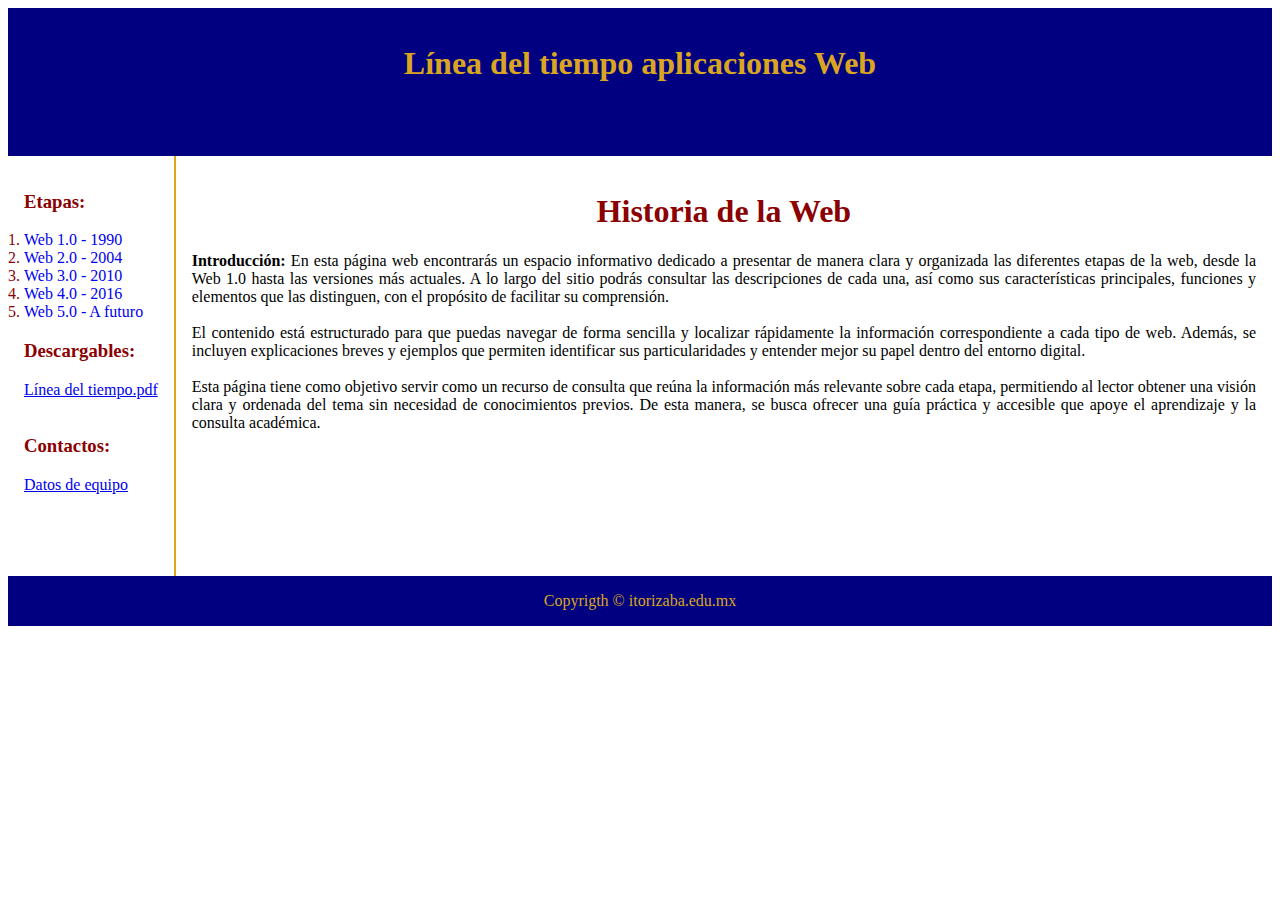
<file: index.html>
<!DOCTYPE html>
<html>
    <head>
        <meta charset="utf-8">
        <meta name="description" content="Blog">
        <meta name="keywords" content="Introducción">
        <title>Evolución Web</title>
        <link rel="Stylesheet" type="text/css" href="estilo.css"> 
        <link rel="icon" href="C:\Users\irais\OneDrive\Documentos\Uni\Sexto semestre\Programación web\Practica_1\imagenes generales\images.png" type="image/png">   
    </head>
    <body>
        <!--class nos sirve para darle estilo, si se usará JavaScript es recomendable utilizar id-->
        <div class="contenedor">
            <header> <h1 align="center">Línea del tiempo aplicaciones Web</h1><br><br></header>
            <nav>
               <h3>Etapas:</h3> 
                <ol>
                    <li><a href="web1.html">Web 1.0 - 1990</a></li>
                    <li><a href="web2.html">Web 2.0 - 2004</a></li>
                    <li><a href="web3.html">Web 3.0 - 2010</a></li>
                    <li><a href="web4.html">Web 4.0 - 2016</a></li>
                    <li><a href="web5.html">Web 5.0 - A futuro</a></li>
                </ol>
                <h3>Descargables:</h3> 
                <a href="línea de tiempo_Equipo1.pdf" download>Línea del tiempo.pdf</a><br><br>
                <h3>Contactos:</h3> 
                <a href="contactos.html" target="_blank">Datos de equipo</a>
            </nav>
        </div>

        <section>
            <article>
                <h1 align="center"><span style="color: darkred">Historia de la Web</span></h1>
                <p><strong>Introducción: </strong>En esta página web encontrarás un espacio informativo dedicado a presentar de manera clara y 
                organizada las diferentes etapas de la web, desde la Web 1.0 hasta las versiones más actuales. A lo largo del sitio podrás 
                consultar las descripciones de cada una, así como sus características principales, funciones y elementos que las distinguen, 
                con el propósito de facilitar su comprensión.<br><br>
                El contenido está estructurado para que puedas navegar de forma sencilla y localizar rápidamente la información correspondiente a 
                cada tipo de web. Además, se incluyen explicaciones breves y ejemplos que permiten identificar sus particularidades y entender mejor
                su papel dentro del entorno digital.<br><br>
                Esta página tiene como objetivo servir como un recurso de consulta que reúna la información más relevante sobre cada etapa, 
                permitiendo al lector obtener una visión clara y ordenada del tema sin necesidad de conocimientos previos. De esta manera, se 
                busca ofrecer una guía práctica y accesible que apoye el aprendizaje y la consulta académica.<br><br>
                </p>
            </article>
        </section>

    </body>
    <footer>Copyrigth &copy; itorizaba.edu.mx</footer>
</html>
</file>
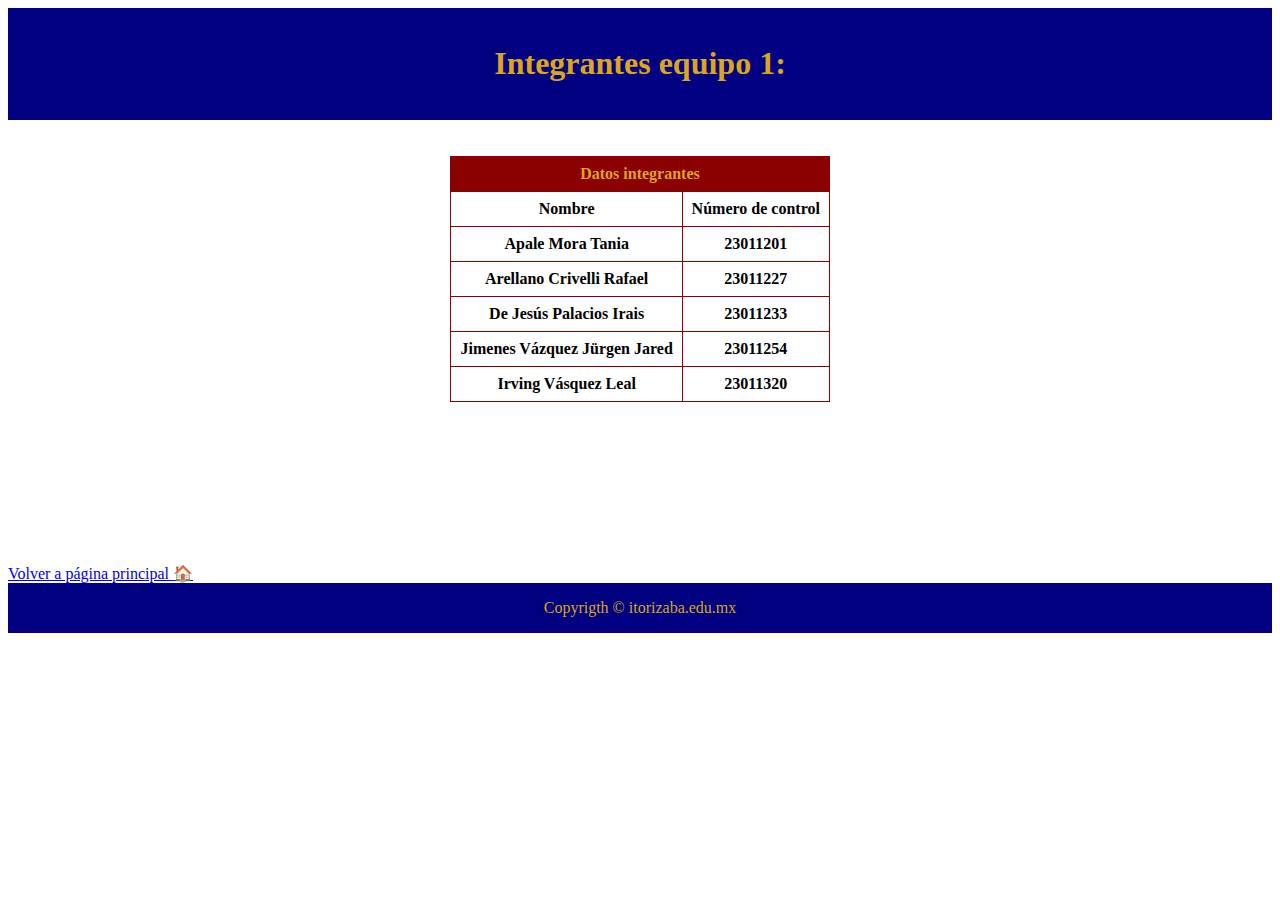
<file: contactos.html>
<!DOCTYPE html>
<html>
    <head>
        <title>Equipo 1</title> 
         <link rel="Stylesheet" type="text/css" href="estilo.css">    
         <link rel="icon" href="images.png" type="image/png">   
    </head>
    <body>
        <header> <h1 align="center">Integrantes equipo 1:</h1></header>
        <br><br>
        <table>
            <tr>
                <th colspan="2">Datos integrantes</th>
            </tr>
            <tr>
                <th>Nombre</th>
                <th>Número de control</th>
                <!--colspan="2"cuantas columnas utilizara-->
                <!--rowspan="2"cuantas filas utilizara-->
            </tr>
            <tr>
                <th>Apale Mora Tania</th>
                <th>23011201</th>
            </tr>
            <tr>
                <th>Arellano Crivelli Rafael</th>
                <th>23011227</th>
            </tr>
            <tr>
                <th>De Jesús Palacios Irais</th>
                <th>23011233</th>
            </tr>
            <tr>
                <th>Jimenes Vázquez Jürgen Jared</th>
                <th>23011254</th>
            </tr>
            <tr>
                <th>Irving Vásquez Leal</th>
                <th>23011320</th>
            </tr>
        </table>
    </body>
    <br><br>
    <br><br>
    <br><br>
    <br><br>
    <br>
    <a href="index.html">Volver a página principal 🏠</a>
    <footer>Copyrigth &copy; itorizaba.edu.mx</footer>

</html>
</file>
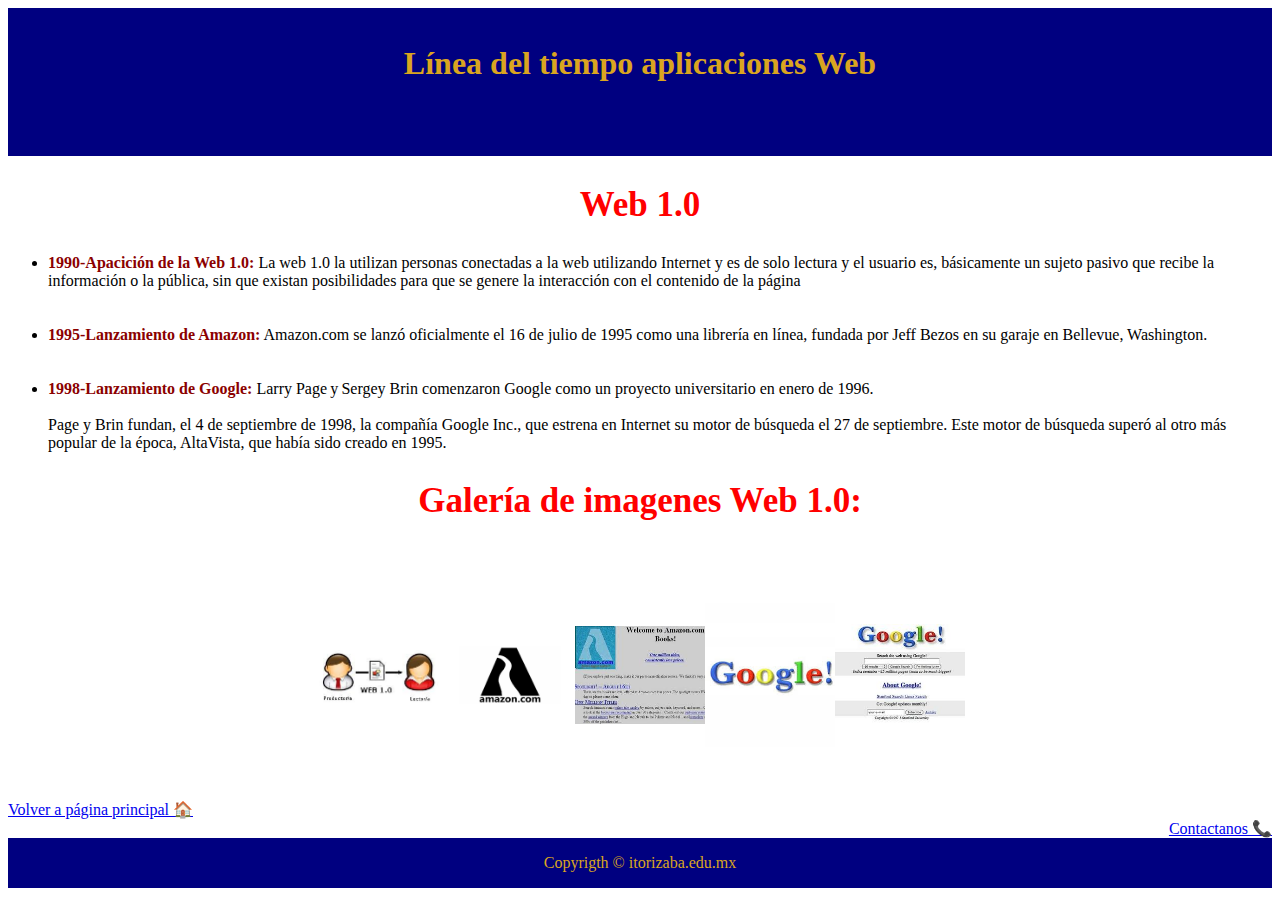
<file: web1.html>
<!DOCTYPE html>
<html>
    <head>
        <title>Web 1.0</title>    
        <link rel="Stylesheet" type="text/css" href="estilo.css">  
    </head>
    <body>
        <header> <h1 align="center">Línea del tiempo aplicaciones Web</h1><br><br></header>

        <h2 style="color: red">Web 1.0</h2>
        <ul>
            <li>
            <strong style="color: darkred">1990-Apacición de la Web 1.0:</strong> La web 1.0 la utilizan personas conectadas a la 
            web utilizando Internet y es de solo lectura y el usuario es, básicamente un sujeto pasivo que
            recibe la información o la pública, sin que existan posibilidades para que se genere la interacción
            con el contenido de la página
            </li>
            <br><br>
            <li>
            <strong style="color: darkred">1995-Lanzamiento de Amazon:</strong> Amazon.com se lanzó oficialmente el 16 de julio de 1995 como una librería en línea,
             fundada por Jeff Bezos en su garaje en Bellevue, Washington.  
            </li>
            <br><br>
            <li>
            <strong style="color: darkred">1998-Lanzamiento de Google:</strong> Larry Page y Sergey Brin comenzaron Google como un proyecto universitario en enero de 1996.<br><br>
            Page y Brin fundan, el 4 de septiembre de 1998, la compañía Google Inc., que estrena en Internet su motor de búsqueda el 27 de septiembre. 
            Este motor de búsqueda superó al otro más popular de la época, AltaVista, que había sido creado en 1995. 
        </ul>

        <h2 style="color: red">Galería de imagenes Web 1.0:</h2>
		<center><section class="galeria">
			<img src="imagenes_web1\web1.jpg">
			<img src="imagenes_web1\amazon.png">
			<img src="imagenes_web1\menuamazon.jpg">
			<img src="imagenes_web1\gugul.jpg">
			<img src="imagenes_web1\Google.jpg">
		</section></center>
        <a href="index.html">Volver a página principal 🏠</a>
        <aside><a href="contactos.html">Contactanos  📞 </a></aside>
    </body>
    <footer>Copyrigth &copy; itorizaba.edu.mx</footer>

</html>
</file>
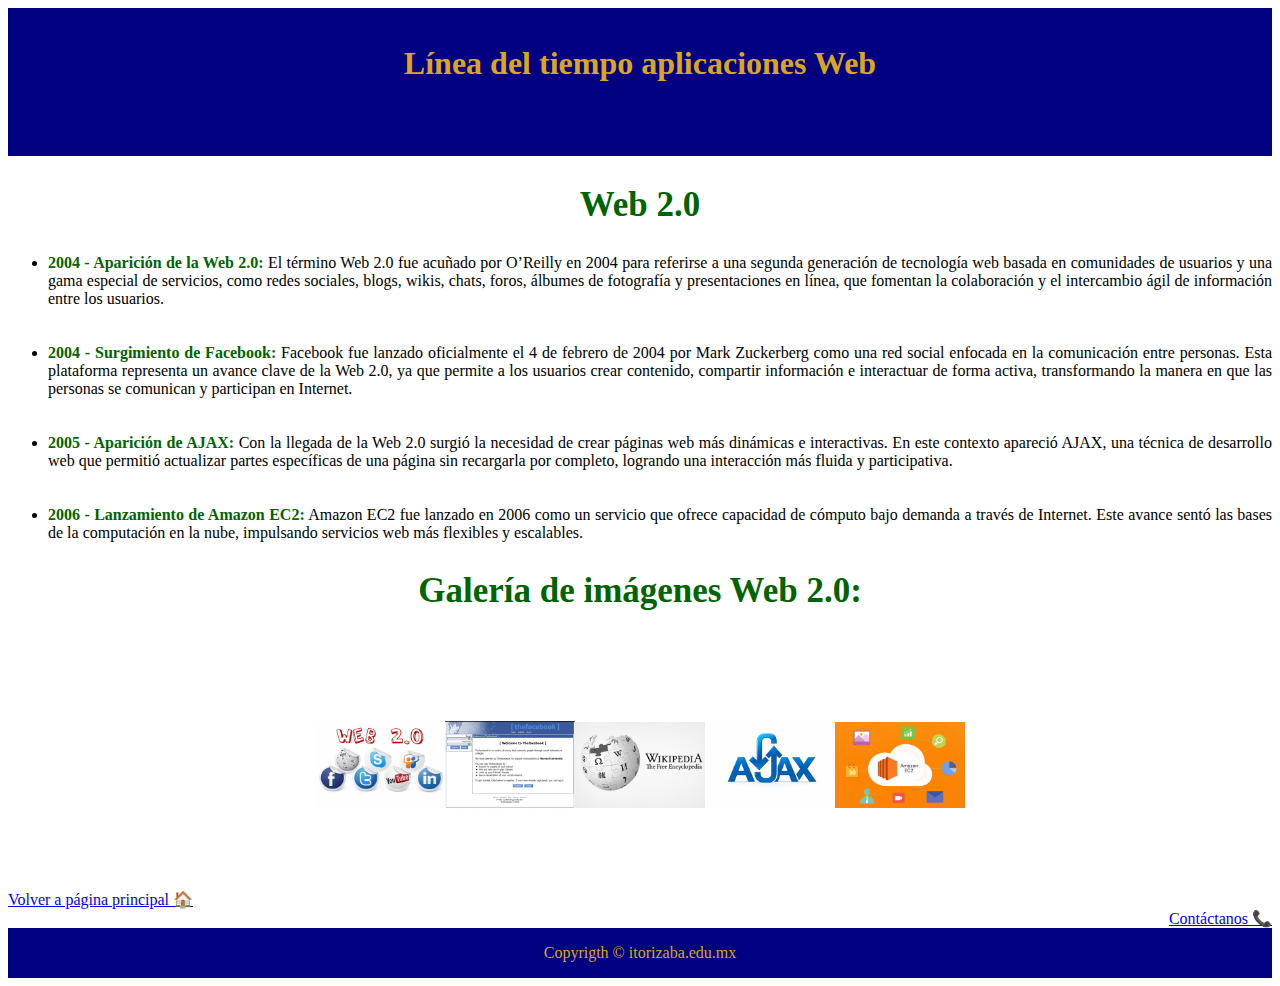
<file: web2.html>
<!DOCTYPE html>
<html>
    <head>
        <title>Web 2.0</title>    
        <link rel="Stylesheet" type="text/css" href="estilo.css">  
    </head>
    <body>
        <header> <h1 align="center">Línea del tiempo aplicaciones Web</h1><br><br></header>

        <div class="seccion-web2">

        <h2>Web 2.0</h2>
        <ul style="text-align: justify;">
            <li>
            <strong>2004 - Aparición de la Web 2.0:</strong>
            El término Web 2.0 fue acuñado por O’Reilly en 2004 para referirse a una segunda generación de tecnología web basada en comunidades de usuarios y una gama especial de servicios, como redes sociales, blogs, wikis, chats, foros, álbumes de fotografía y presentaciones en línea, que fomentan la colaboración y el intercambio ágil de información entre los usuarios.
            </li>
            <br><br>

            <li>
            <strong>2004 - Surgimiento de Facebook:</strong>
            Facebook fue lanzado oficialmente el 4 de febrero de 2004 por Mark Zuckerberg como una red social enfocada en la comunicación entre personas. Esta plataforma representa un avance clave de la Web 2.0, ya que permite a los usuarios crear contenido, compartir información e interactuar de forma activa, transformando la manera en que las personas se comunican y participan en Internet.
            </li>
            <br><br>

            <li>
            <strong>2005 - Aparición de AJAX:</strong>
            Con la llegada de la Web 2.0 surgió la necesidad de crear páginas web más dinámicas e interactivas. En este contexto apareció AJAX, una técnica de desarrollo web que permitió actualizar partes específicas de una página sin recargarla por completo, logrando una interacción más fluida y participativa.
            </li>
            <br><br>

            <li>
            <strong>2006 - Lanzamiento de Amazon EC2:</strong>
            Amazon EC2 fue lanzado en 2006 como un servicio que ofrece capacidad de cómputo bajo demanda a través de Internet. Este avance sentó las bases de la computación en la nube, impulsando servicios web más flexibles y escalables.
            </li>
        </ul>

        <h2>Galería de imágenes Web 2.0:</h2>
    </div>

        <center>
            <section class="galeria">
                <img src="imagenes_web2/w2.png">
                <img src="imagenes_web2/facebook.jfif">
                <img src="imagenes_web2/WIKIPEDIA.png">
                <img src="imagenes_web2/AJAX.png"> 
                <img src="imagenes_web2/AmazonEC2.jfif">
            </section>
        </center>

        <a href="index.html">Volver a página principal 🏠</a>
        <aside><a href="contactos.html">Contáctanos 📞</a></aside>
    </body>
    <footer>Copyrigth &copy; itorizaba.edu.mx</footer>
</html>
</file>
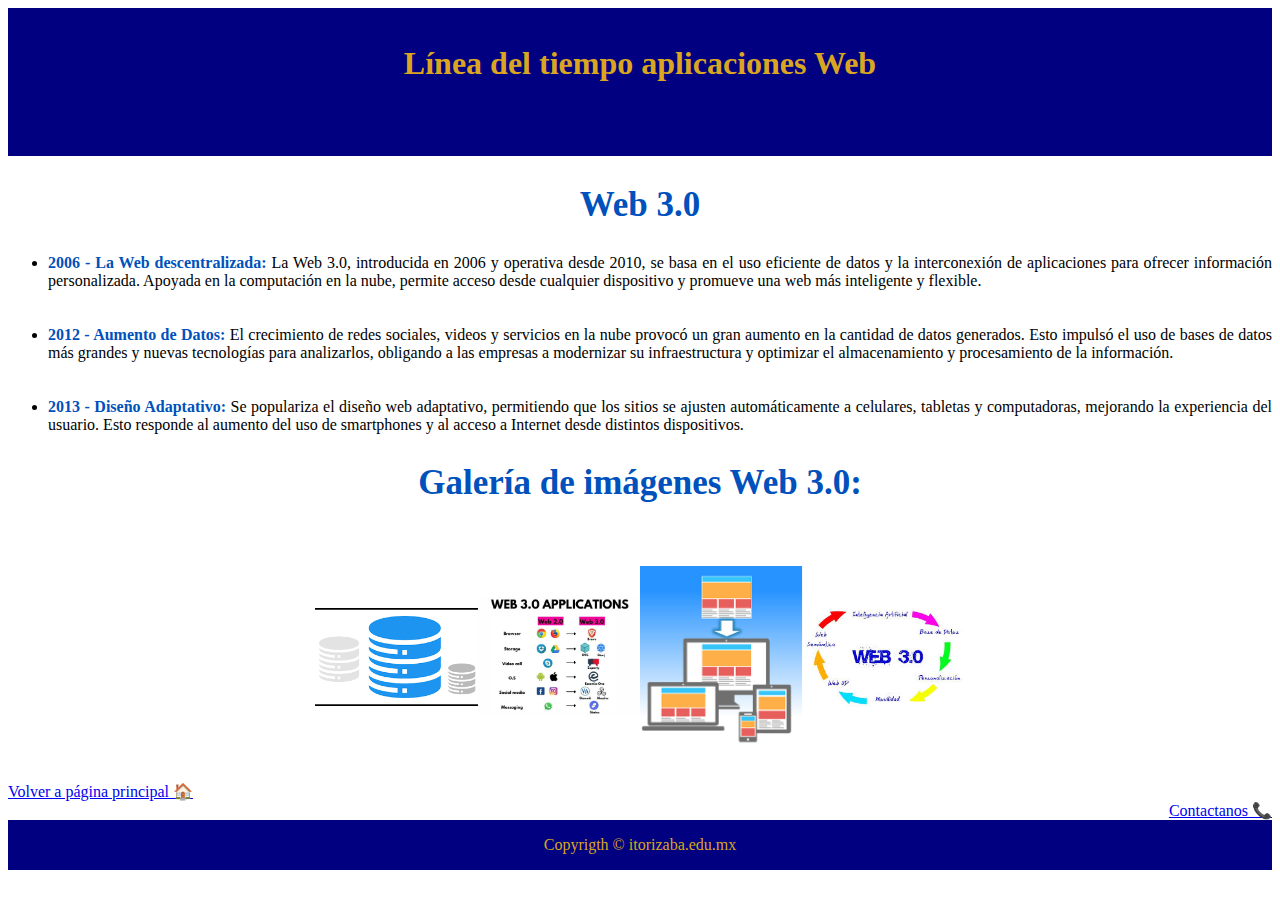
<file: web3.html>
<!DOCTYPE html>
<html>
    <head>
        <title>Web 3.0</title>
        <link rel="Stylesheet" type="text/css" href="estilo.css">      
    </head>
    <body>
        
        <header> <h1 align="center">Línea del tiempo aplicaciones Web</h1><br><br></header>
        <div class="seccion-web3">

        <h2>Web 3.0</h2>
        <ul style="text-align: justify;">

            <li>
            <strong>2006 - La Web descentralizada:</strong>
            La Web 3.0, introducida en 2006 y operativa desde 2010, se basa en el uso eficiente de datos y la interconexión de aplicaciones para ofrecer información personalizada. Apoyada en la computación en la nube, permite acceso desde cualquier dispositivo y promueve una web más inteligente y flexible.
            </li>
            <br><br>

            <li>
            <strong>2012 - Aumento de Datos:</strong>
            El crecimiento de redes sociales, videos y servicios en la nube provocó un gran aumento en la cantidad de datos generados. Esto impulsó el uso de bases de datos más grandes y nuevas tecnologías para analizarlos, obligando a las empresas a modernizar su infraestructura y optimizar el almacenamiento y procesamiento de la información.
            </li>
            <br><br>
        
            <li>
            <strong>2013 - Diseño Adaptativo:</strong>
            Se populariza el diseño web adaptativo, permitiendo que los sitios se ajusten automáticamente a celulares, tabletas y computadoras, mejorando la experiencia del usuario. Esto responde al aumento del uso de smartphones y al acceso a Internet desde distintos dispositivos.  
        </li>
        </ul>

        <h2>Galería de imágenes Web 3.0:</h2>
        </div>
        <center>
            <section class="galeria">
                <img src="imagenes_web3\AumentoDeDatos.png">
                <img src="imagenes_web3\dApps-Web-3.0.jpg">
                <img src="imagenes_web3\diseñoAdaptativo.png">
                <img src="imagenes_web3\web3.jpg">
            </section>
        </center>

        <a href="index.html">Volver a página principal 🏠</a>
        <aside><a href="contactos.html">Contactanos  📞 </a></aside>    
    </body>
        <footer>Copyrigth &copy; itorizaba.edu.mx</footer>
</html>
</file>
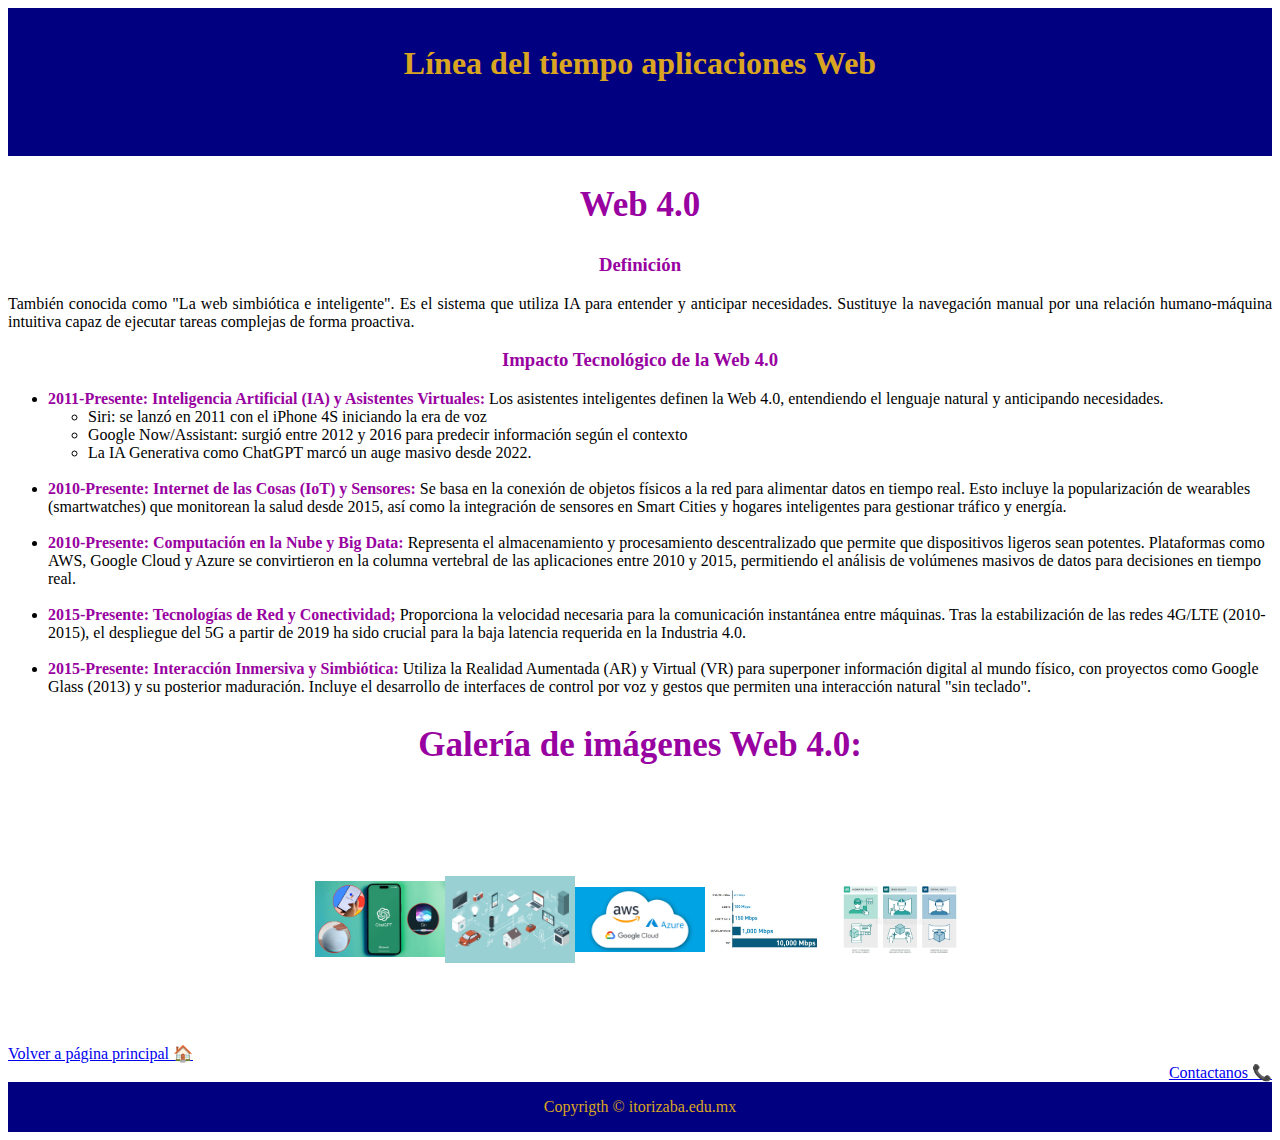
<file: web4.html>
<!DOCTYPE html>
<html>
    <head>
        <title>Web 4.0</title>    
        <link rel="Stylesheet" type="text/css" href="estilo.css">  
    </head>
    <body>
        <header> <h1 align="center">Línea del tiempo aplicaciones Web</h1><br><br></header>
        <div class="seccion-web4">
        <h2>Web 4.0</h2>
        <h3>Definición</h3>
        <p>También conocida como "La web simbiótica e inteligente". Es el sistema que utiliza IA para entender y anticipar
        necesidades. Sustituye la navegación manual por una relación humano-máquina intuitiva capaz de ejecutar tareas 
        complejas de forma proactiva.
        </p>
        
    <h3>Impacto Tecnológico de la Web 4.0</h3>
    <ul>
        <li>
            <strong>2011-Presente: Inteligencia Artificial (IA) y Asistentes Virtuales:</strong> 
            Los asistentes inteligentes definen la Web 4.0, entendiendo el lenguaje natural y anticipando necesidades.
            <ul> 
                <li>Siri: se lanzó en 2011 con el iPhone 4S iniciando la era de voz</li>
                <li> Google Now/Assistant: surgió entre 2012 y 2016 para predecir información según el contexto</li>
                <li>La IA Generativa como ChatGPT marcó un auge masivo desde 2022.</li>
            </ul>
        </li>
        <br>
        <li>
            <strong>2010-Presente: Internet de las Cosas (IoT) y Sensores:</strong> 
            Se basa en la conexión de objetos físicos a la red para alimentar datos en tiempo real. Esto incluye la popularización 
            de wearables (smartwatches) que monitorean la salud desde 2015, así como la integración de sensores en Smart Cities 
            y hogares inteligentes para gestionar tráfico y energía.
        </li>
        <br>
        <li>
            <strong>2010-Presente: Computación en la Nube y Big Data:</strong> 
            Representa el almacenamiento y procesamiento descentralizado que permite que dispositivos ligeros sean potentes. 
            Plataformas como AWS, Google Cloud y Azure se convirtieron en la columna vertebral de las aplicaciones entre 2010 y 2015, 
            permitiendo el análisis de volúmenes masivos de datos para decisiones en tiempo real.
        </li>
        <br>
        <li>
            <strong>2015-Presente: Tecnologías de Red y Conectividad;</strong> 
            Proporciona la velocidad necesaria para la comunicación instantánea entre máquinas. Tras la estabilización de las redes 
            4G/LTE (2010-2015), el despliegue del 5G a partir de 2019 ha sido crucial para la baja latencia requerida en la Industria 4.0.
        </li>
        <br>
        <li>
            <strong>2015-Presente: Interacción Inmersiva y Simbiótica:</strong> 
            Utiliza la Realidad Aumentada (AR) y Virtual (VR) para superponer información digital al mundo físico, con proyectos 
            como Google Glass (2013) y su posterior maduración. Incluye el desarrollo de interfaces de control por voz y gestos 
            que permiten una interacción natural "sin teclado".
        </li>
    </ul>

        <h2>Galería de imágenes Web 4.0:</h2>
        <center><section class="galeria">
			<img src="imagenes_web4\img1.jpg">
			<img src="imagenes_web4\img2.jpg">
			<img src="imagenes_web4\img3.png">
			<img src="imagenes_web4\img4.jpg">
			<img src="imagenes_web4\img5.jpg">
		</section></center>
    </div>
        </div> <a href="index.html">Volver a página principal 🏠</a>
    <aside><a href="contactos.html">Contactanos 📞 </a></aside>
</body>
<footer>Copyrigth &copy; itorizaba.edu.mx</footer>
</html>
</file>
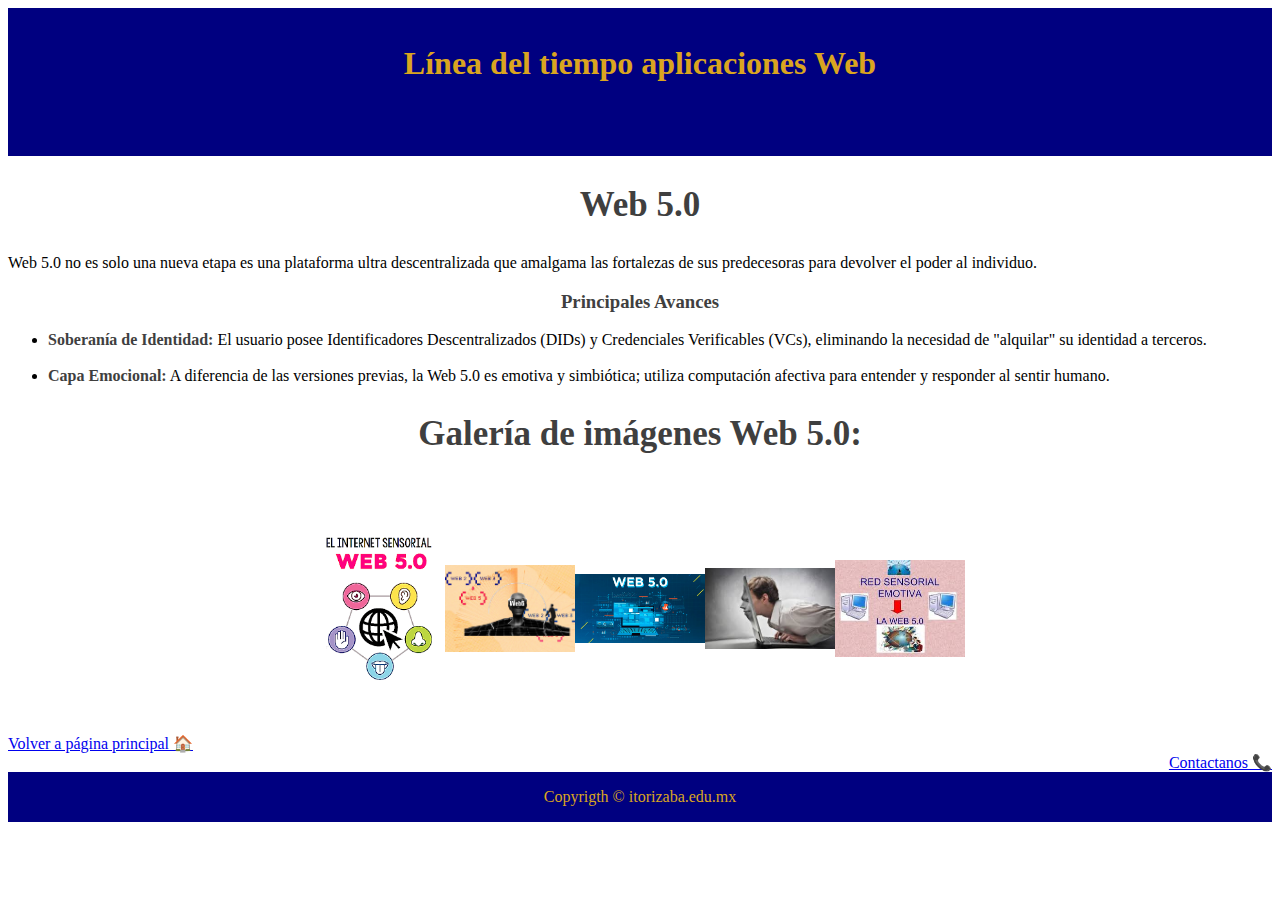
<file: web5.html>
<!DOCTYPE html>
<html>
    <head>
        <title>Web 5.0</title>    
        <link rel="Stylesheet" type="text/css" href="estilo.css">      
    </head>
    <body>
        <header> <h1 align="center">Línea del tiempo aplicaciones Web</h1><br><br></header>
        <div class="seccion-web5">
        <h2>Web 5.0</h2>
        <p > Web 5.0 no es solo una nueva etapa es una plataforma ultra descentralizada que
            amalgama las fortalezas de sus predecesoras para devolver el poder al individuo.
        </p>
        
    <h3>Principales Avances</h3>
    <ul>
        <li>
            <strong>Soberanía de Identidad:</strong> 
            El usuario posee Identificadores Descentralizados (DIDs) y Credenciales Verificables
            (VCs), eliminando la necesidad de "alquilar" su identidad a terceros.</li>
        <br>
        <li>
            <strong>Capa Emocional:</strong> 
            A diferencia de las versiones previas, la Web 5.0 es emotiva y simbiótica; utiliza
            computación afectiva para entender y responder al sentir humano.
        </li>
    </ul>

        <h2>Galería de imágenes Web 5.0:</h2>
        <center><section class="galeria">
			<img src="imagenes_web5\img1.png">
			<img src="imagenes_web5\img2.jpg">
			<img src="imagenes_web5\img3.webp">
			<img src="imagenes_web5\img4.jpg">
			<img src="imagenes_web5\img5.jpg">
		</section></center>
    </div>
        </div> <a href="index.html">Volver a página principal 🏠</a>
    <aside><a href="contactos.html">Contactanos 📞 </a></aside>
</body>
<footer>Copyrigth &copy; itorizaba.edu.mx</footer>
</html>
</file>
<file: estilo.css>
header, footer{
    padding: 1em;
    color: goldenrod;
    background-color: navy;
    clear: left;
    text-align: center;
}

nav {
    float: left;
    max-width: 160px;
    margin:0;
    padding: 1em;
}

nav ol{
    list-style-type:decimal;
    color: darkred;
    padding: 0;
}

nav ol a{
    text-decoration: none;
}

article{
    margin-left: 170 px;
    border-left: 2px solid goldenrod;
    padding: 1em;
    overflow: hidden;
    min-height: 388.5px;
}

h2{
    font-size: 35px;
	text-align: center;
}

h3{
    color: darkred;
}

p{
    text-align: justify;
}

.galeria{
	display: flex;
	max-width: 650px;  
	height: 250px;     
}

.galeria img{
	width: 0px;
	flex-grow: 1;
	object-fit: contain;
	transition: .5s ease;
}

.galeria img:hover{
	cursor: crosshair;
	width: 400px; 
}

table{
    border-collapse: collapse;
    width: 30%;
    margin: auto;
}

table tr:first-child{
    background-color: darkred;
    color: goldenrod;
    font-weight: bold;
}

th, td{
    border: 1px solid darkred;
    padding: 8px;
    text-align: center;
}

aside{
    text-align: right;
}

/*---------------------------------------------*/
.seccion-web2 h2,
.seccion-web2 strong{
    color: darkgreen !important; 
}

/*---------------------------------------------*/
.seccion-web3 h2,
.seccion-web3 strong{
    color: rgb(0, 81, 188) !important; 
}

/*---------------------------------------------*/
.seccion-web4 h2,
.seccion-web4 h3,
.seccion-web4 strong{
    color: rgb(152, 2, 160) !important; 
    text-align: center;
}

/*---------------------------------------------*/
.seccion-web5 h2,
.seccion-web5 h3,
.seccion-web5 strong{
    color: rgb(63, 63, 63) !important; 
    text-align: center;
}
</file>
